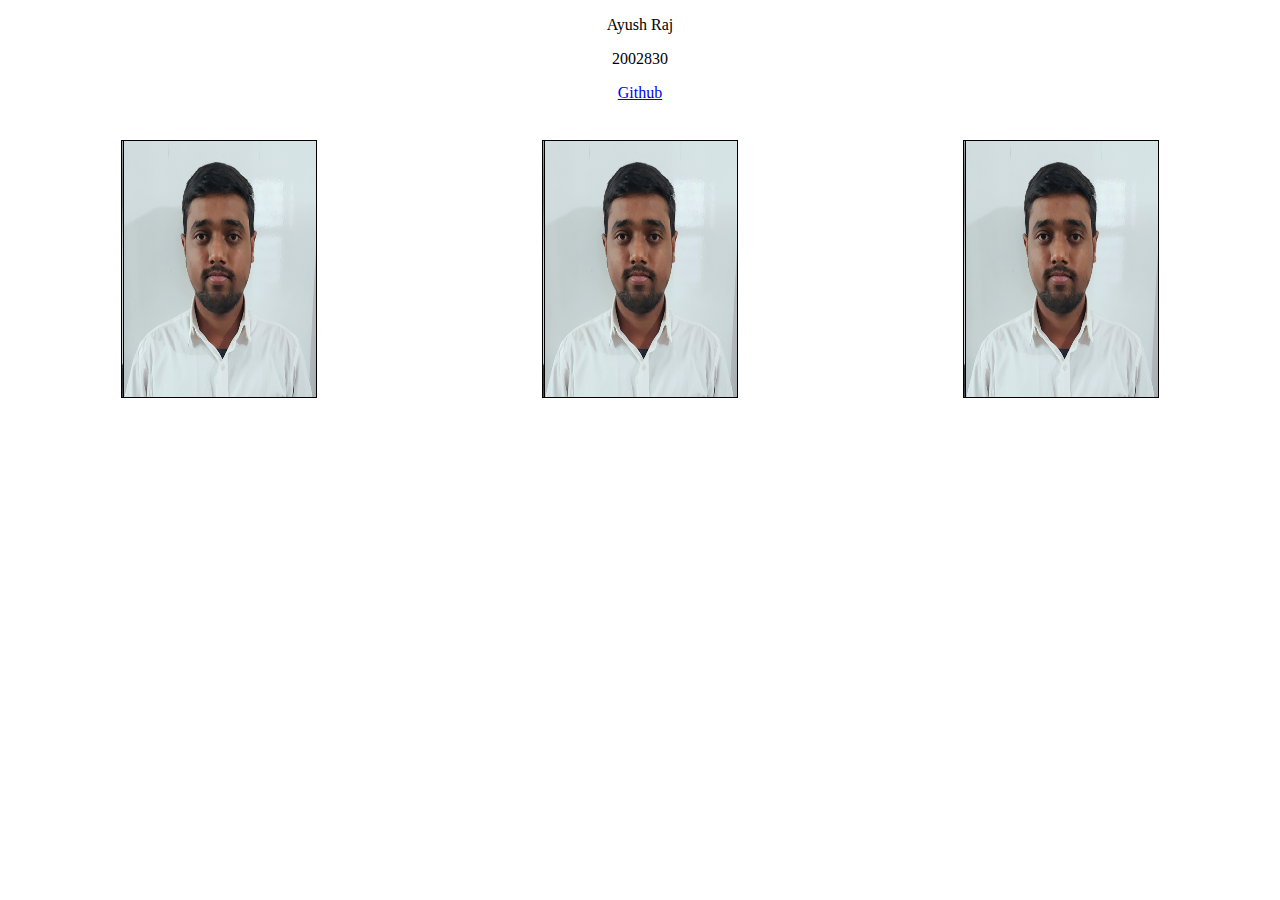
<file: index.htm>
<!DOCTYPE html>
<html>

<head>
    <title>Flip Card</title>
    <link rel="stylesheet" href="style.css">
</head>

<body>
    <div id="details">
        <p>Ayush Raj</p>
        <p>2002830</p>
        <a href="https://github.com/ayushraaaj" target="_blank">Github</a>
    </div>
    <div class="container">
        <br>
        <div class="card">
            <div class="inner-card">
                <div class="front">
                    <img src="/Ayush Raj 2002830.jpg" alt="Second Image">
                </div>
                <div class="back">
                    <img src="/Ayush Raj.jpg" alt="First Image">
                </div>
            </div>
        </div>
        <div class="card">
            <div class="inner-card">
                <div class="front">
                    <img src="/Ayush Raj 2002830.jpg" alt="Second Image">
                </div>
                <div class="back">
                    <img src="/Ayush Raj.jpg" alt="First Image">
                </div>
            </div>
        </div>
        <div class="card">
            <div class="inner-card">
                <div class="front">
                    <img src="/Ayush Raj 2002830.jpg" alt="Second Image">
                </div>
                <div class="back">
                    <img src="/Ayush Raj.jpg" alt="First Image">
                </div>
            </div>
        </div>
    </div>
</body>

</html>
</file>
<file: style.css>
#details{
    text-align: center;
    margin-bottom: 3vmax;
}
.container{
    display: flex;
}

.card{
    margin: auto;
    height: 20vmax;
    width: 15vmax;
}
.inner-card {
    position: relative;
    height: 100%;
    width: 100%;
    backface-visibility: hidden;
}

.front>img, .back>img{
    border: 1px solid black;
    width: 100%;
    height: 100%;
}

.front, .back {
    height: 100%;
    width: 100%;
    position: absolute;
}

.front {
    background-color: red;
    transform: rotateY(180deg);
}
.back {
    background-color: blue;
}


@keyframes flip {
    50% {
        transform: rotateY(180deg);
    }
}

.inner-card:hover {
    animation: flip 3s infinite;
}
</file>
